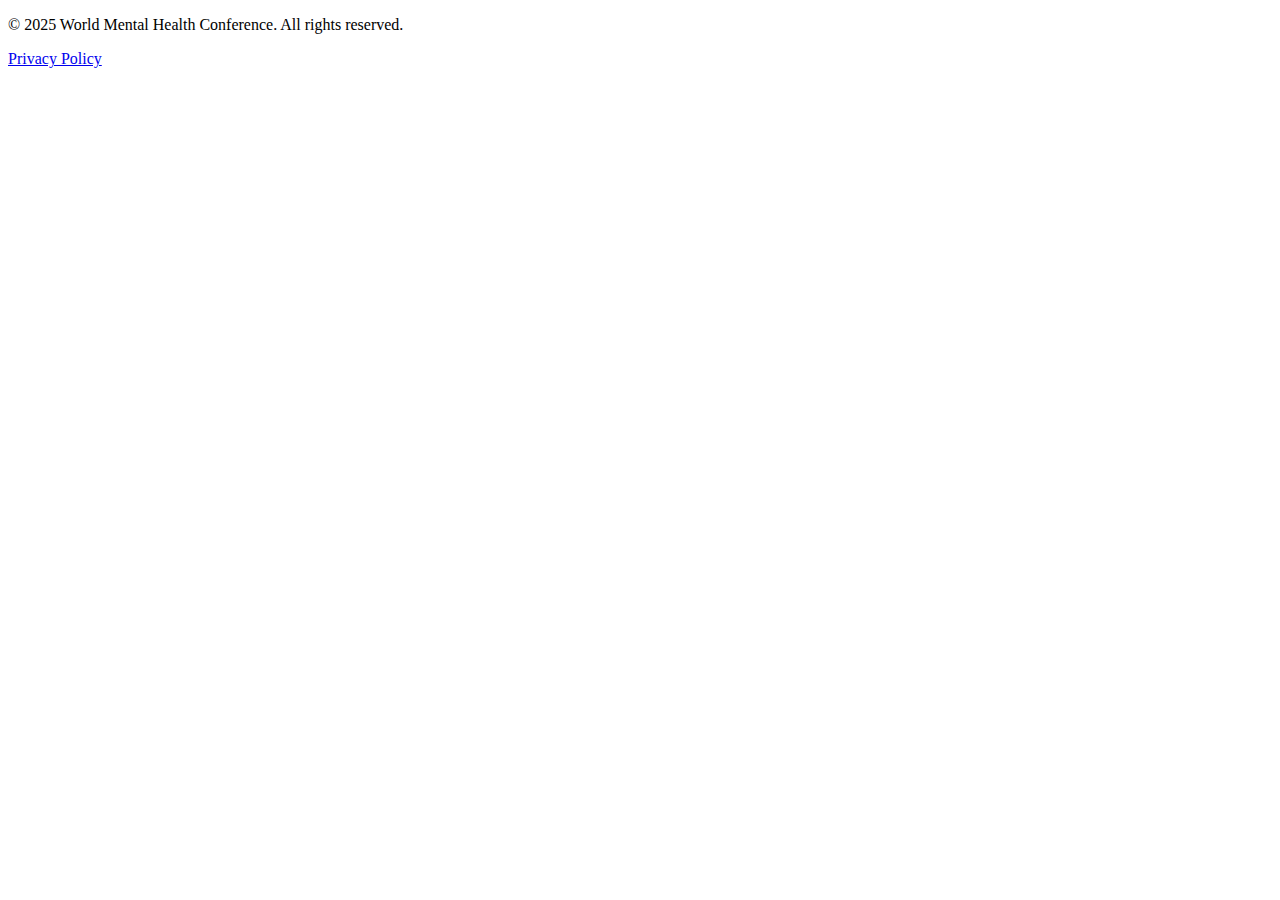
<file: asbgv-wmhc-web/footer.html>
<!DOCTYPE html>
<html lang="en">
<head>
    <meta charset="UTF-8">
    <meta name="viewport" content="width=device-width, initial-scale=1.0">
    <title>Footer</title>
</head>
<footer class="bg-green-500 text-white text-sm py-10 mt-8">
  <div class="flex flex-col md:flex-row justify-between items-center w-11/12 max-w-5xl mx-auto space-y-4 md:space-y-0">
    <!-- Copyright -->
    <p class="text-center md:text-left"> © 2025 World Mental Health Conference. All rights reserved.</p>

    <!-- Social Links -->
    <div class="flex justify-center space-x-4">
      <a href="https://www.instagram.com/asb_gv/" target="_blank" class="text-white"><i class="fab fa-instagram"></i></a>
      <a href="https://www.facebook.com/americanschoolbkk" target="_blank class="text-white"><i class="fab fa-facebook"></i></a>
      <a href="https://www.youtube.com/@asbgreenvalley" target="_blank class="text-white"><i class="fab fa-youtube"></i></a>
    </div>

    <!-- Privacy & Contact -->
    <div class="flex justify-center space-x-4">
      <a href="#" class="text-white hover:underline">Privacy Policy</a>
    </div>
  </div>
</footer>
</html>
</file>
